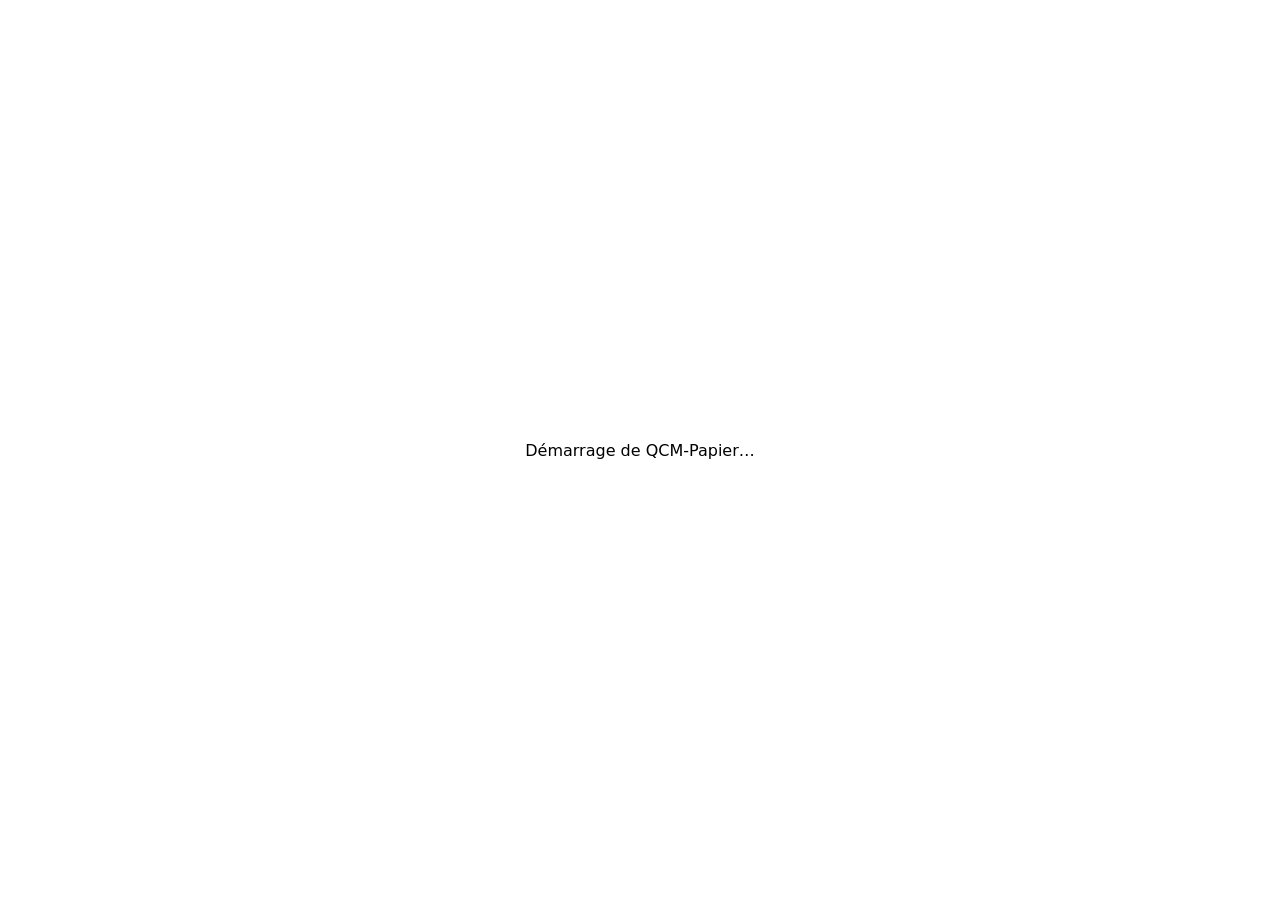
<file: src-tauri/loading/index.html>
<!doctype html>
<html lang="fr">
<head><meta charset="utf-8"><title>QCM-Papier</title></head>
<body style="font-family: system-ui, sans-serif; display: grid; place-items: center; height: 100vh; margin: 0">
  <p>Démarrage de QCM-Papier…</p>
</body>
</html>
</file>
